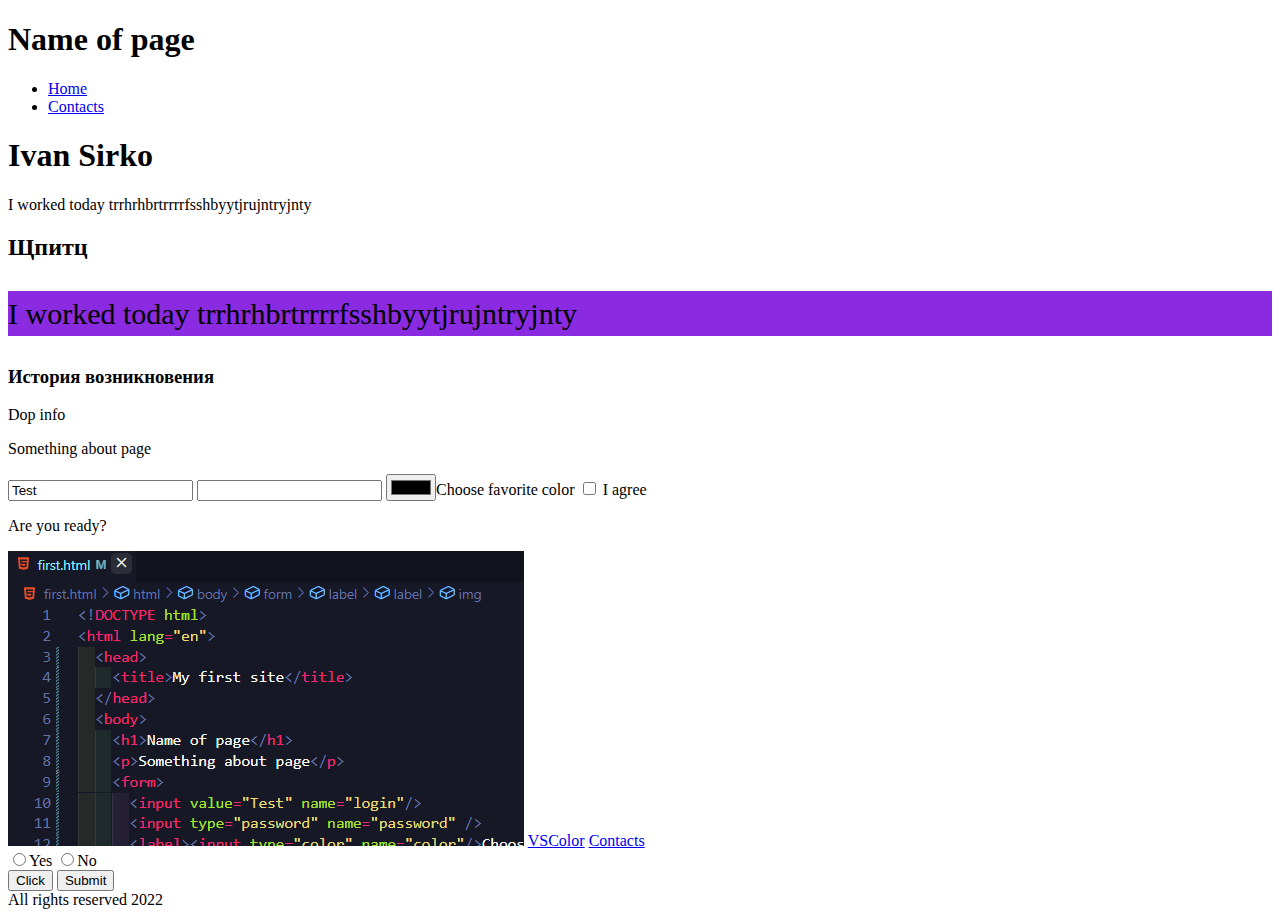
<file: index.html>
<!DOCTYPE html>
<html lang="en">
	<head>
		<title>My first site</title>
		<link rel="stylesheet" href="style.css" />
	</head>
	<body>
		<header>
			<h1 title="This is title attribute">Name of page</h1>

			<nav>
				<ul>
					<li>
						<a href="./new file.html">Home</a>
					</li>
					<li>
						<a href="./new file.html">Contacts</a>
					</li>
				</ul>
			</nav>

		</header>

		<main>
			<article>
				<h1>Ivan Sirko</h1>
				<p>I worked today trrhrhbrtrrrrfsshbyytjrujntryjnty</p>
			</article>

			<article>
				<h2>Щпитц</h2>
				<p class="text">I worked today trrhrhbrtrrrrfsshbyytjrujntryjnty</p>
				<section>
					<h3>История возникновения</h3>
				</section>
			</article>

			<aside>
				<p>Dop info</p>
			</aside>
			<p>Something about page</p>
			<form>
				<input value="Test" name="login"/>
				<input type="password" name="password" />
				<label><input type="color" name="color"/>Choose favorite color<label>
				<input id="terms" type="checkbox" value="I agree" />
				<label for="terms">I agree</label>

				<div>
					<p id="text">Are you ready?</p>
				</div>

				<img src="./images/img1.PNG" alt="Демонстрация кода в VSC">
				<a href="https://www.vscolors.com/">VSColor</a>
				<a href="new file.html">Contacts</a>

				<div>
					<label><input type="radio" name="answer" />Yes</label>
					<label><input type="radio" name="answer" />No</label>
				</div>

				<button type="submit" >Click</button>
				<input type="submit"/>
			</form>
		</main>

		<footer>All rights reserved 2022</footer>

	</body>
</html>
</file>
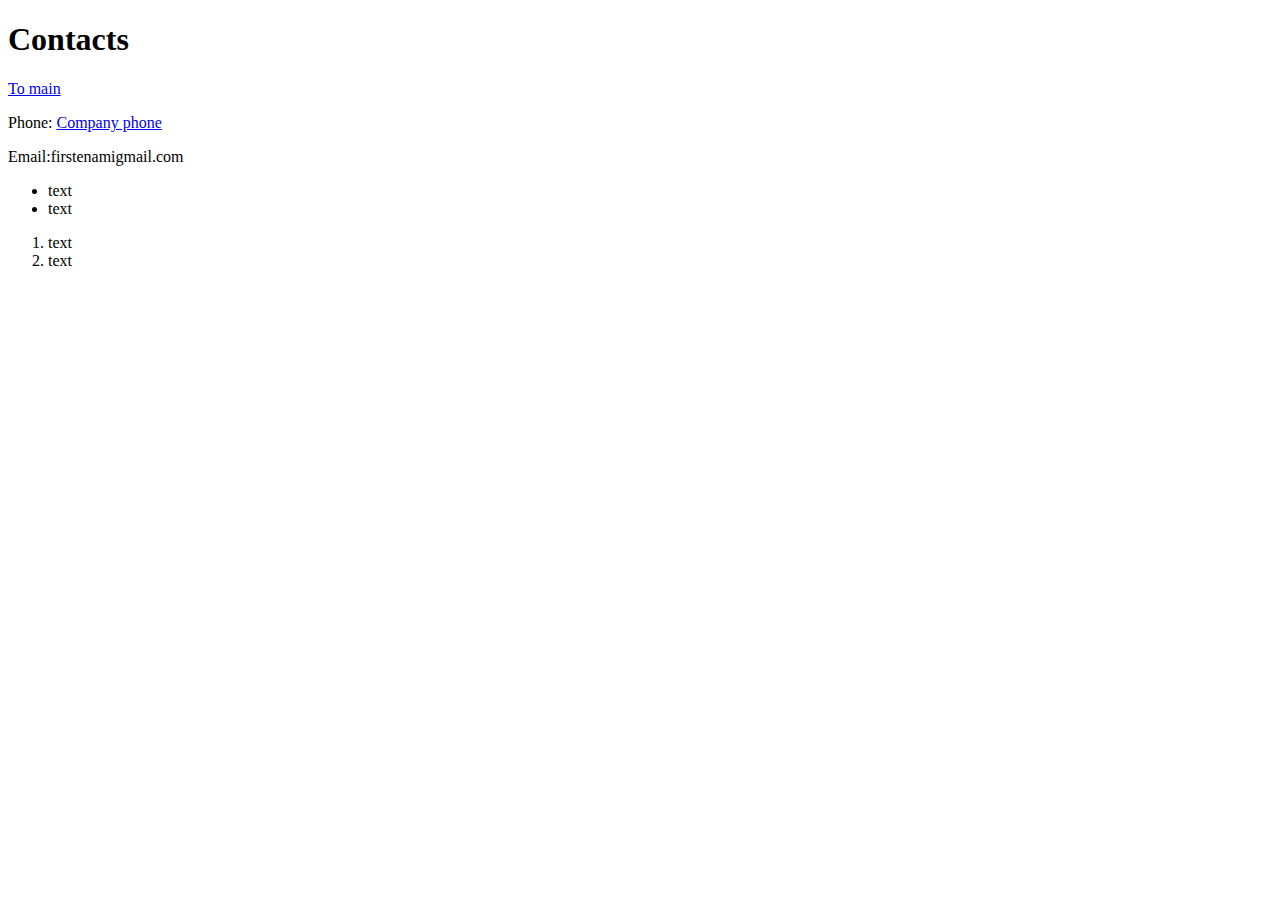
<file: new file.html>
<!DOCTYPE html>
<html lang="en">
<head>
  <meta charset="UTF-8">
  <meta http-equiv="X-UA-Compatible" content="IE=edge">
  <meta name="viewport" content="width=<h>, initial-scale=1.0">
  <title>Document</title>
</head>
<body>
  <h1>Contacts</h1>
  <a href="../index.html">To main</a>
  <p>Phone: <a href="+380504571145">Company phone</a></p>
  <p>Email:firstenamigmail.com</p>
  <ul>
    <li>text</li>
    <li>text</li>
  </ul>
  <ol>
    <li>text</li>
    <li>text</li>
  </ol>
</body>
</html>
</file>
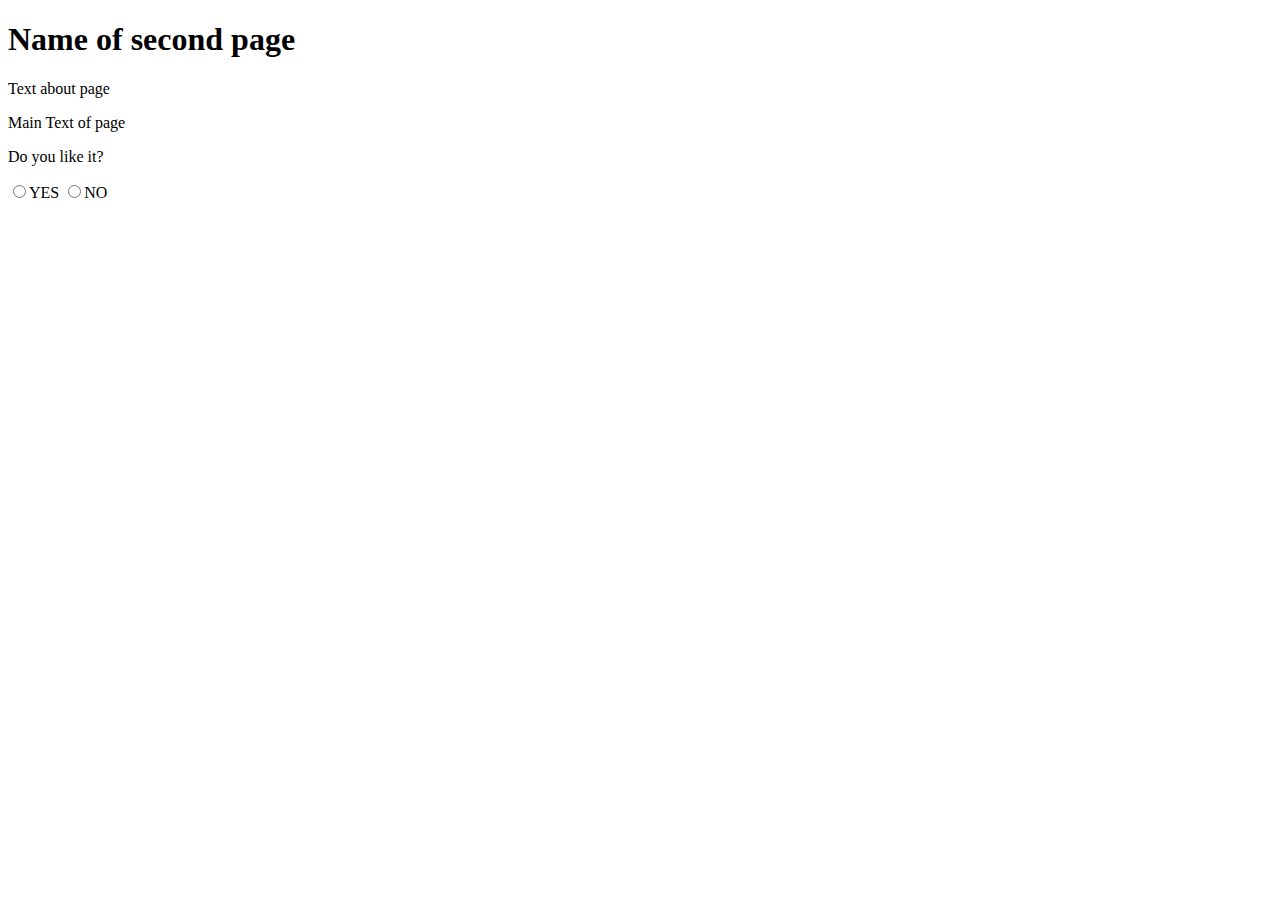
<file: second.html>
<!DOCTYPE html>
<html lang="en">
<head>
  <title>My second page</title>
</head>
<body>
  <h1>Name of second page</h1>
  <p>Text about page</p>
  <p>Main Text of page</p>
  <p>Do you like it?</p>
  <label><input type="radio" id="ans" />YES<label>
    <label><input type="radio" id="ans" />NO</label>
</body>
</html>
</file>
<file: style.css>
.text {
  background-color: blueviolet;
  line-height: 1.5;
  /*font-family: ;*/
  font-size: 30px;
  font-weight: 100;
}
.link {
 
}
</file>
